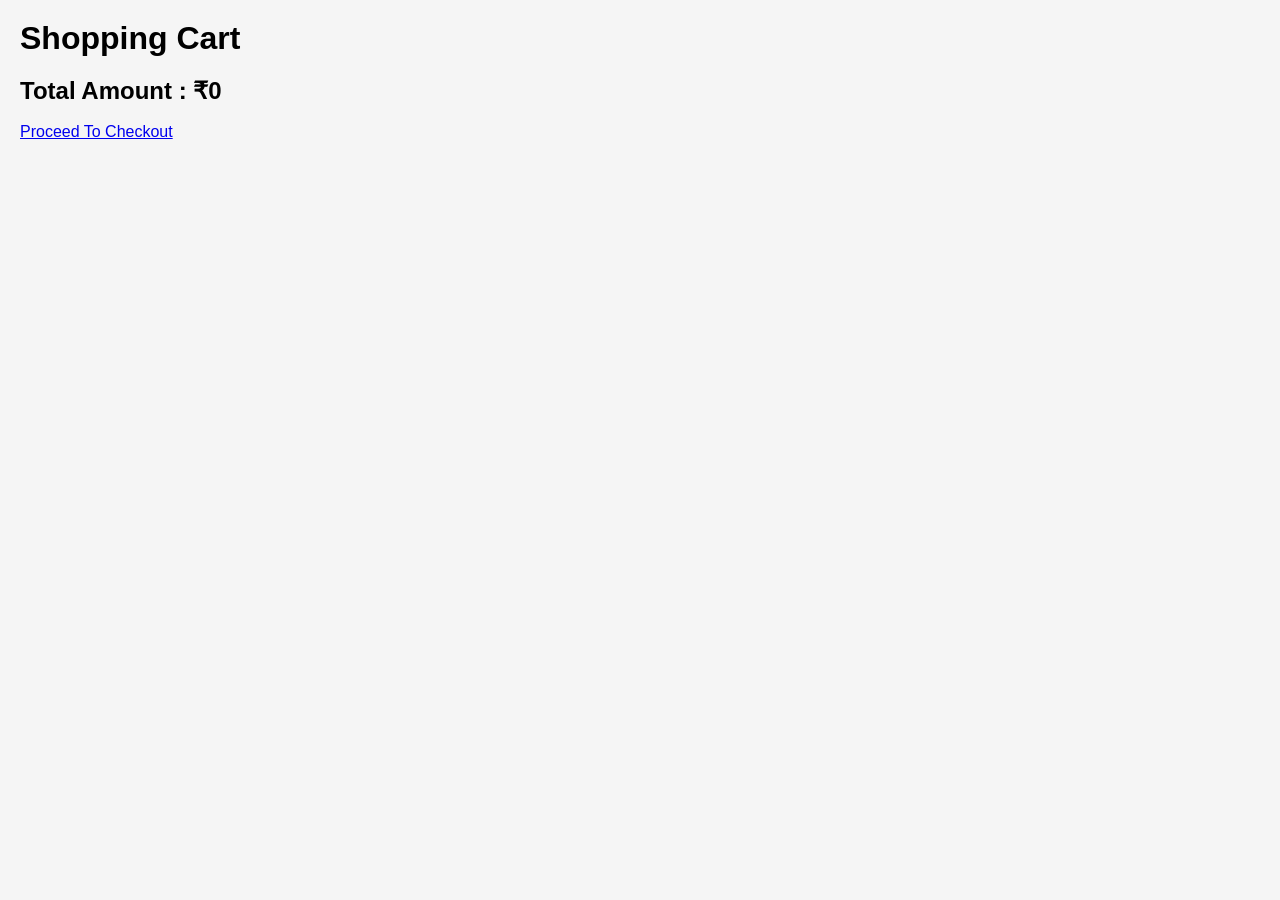
<file: cart.html>
<!DOCTYPE html>
<html>
<head>
<title>Cart</title>
<link rel="stylesheet" href="style.css">
</head>
<body>

<div class="cart-container">

<h1>Shopping Cart</h1>

<div id="cartItems"></div>

<div class="total" id="total"></div>

<br>

<a href="checkout.html">
Proceed To Checkout
</a>

</div>

<script src="cart.js"></script>

</body>
</html>
</file>
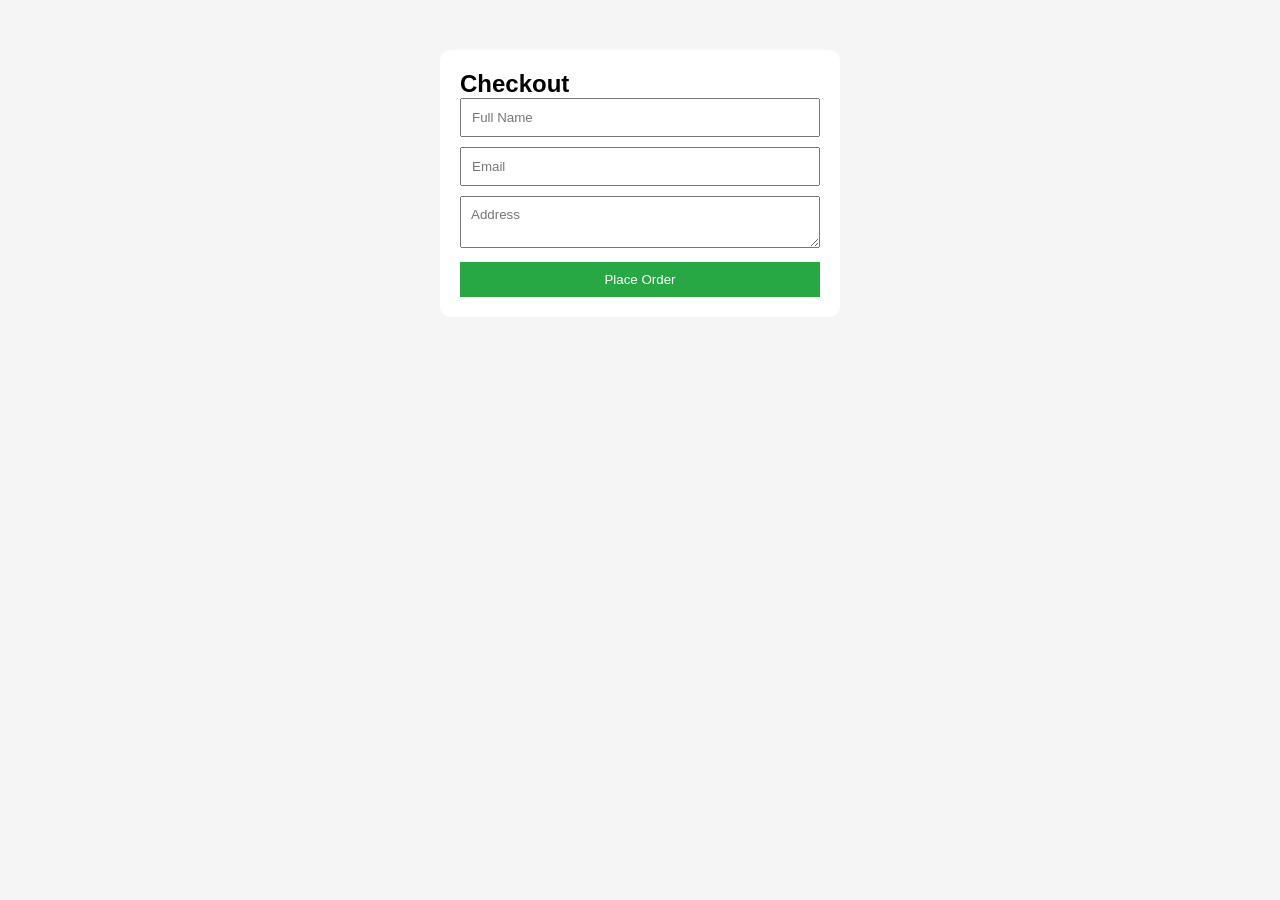
<file: checkout.html>
<!DOCTYPE html>
<html>
<head>
<title>Checkout</title>
<link rel="stylesheet" href="style.css">
</head>
<body>

<div class="checkout-form">

<h2>Checkout</h2>

<form id="orderForm">

<input
type="text"
placeholder="Full Name"
required>

<input
type="email"
placeholder="Email"
required>

<textarea
placeholder="Address"
required></textarea>

<button>
Place Order
</button>

</form>

</div>

<script src="checkout.js"></script>

</body>
</html>
</file>
<file: style.css>
*{
margin:0;
padding:0;
box-sizing:border-box;
font-family:Arial,sans-serif;
}

body{
background:#f5f5f5;
}

header{
background:#007bff;
color:white;
padding:20px;
display:flex;
justify-content:space-between;
align-items:center;
flex-wrap:wrap;
}

header input{
padding:10px;
width:250px;
border:none;
border-radius:5px;
}

.cart-btn{
background:white;
padding:10px 15px;
text-decoration:none;
border-radius:5px;
color:#007bff;
font-weight:bold;
}

#products{
display:flex;
justify-content:center;
flex-wrap:wrap;
gap:20px;
padding:20px;
}

.card{
background:white;
width:250px;
padding:15px;
border-radius:10px;
box-shadow:0 2px 10px rgba(0,0,0,.1);
text-align:center;
}

.card img{
width:100%;
height:180px;
object-fit:cover;
border-radius:10px;
}

.card h3{
margin:10px 0;
}

.card button{
background:#007bff;
color:white;
border:none;
padding:10px;
cursor:pointer;
border-radius:5px;
width:100%;
}

.card button:hover{
background:#0056b3;
}

.cart-container{
padding:20px;
}

.cart-item{
background:white;
padding:15px;
margin-bottom:10px;
border-radius:10px;
}

.total{
font-size:24px;
font-weight:bold;
margin-top:20px;
}

.checkout-form{
width:400px;
margin:auto;
background:white;
padding:20px;
border-radius:10px;
margin-top:50px;
}

.checkout-form input,
.checkout-form textarea{
width:100%;
padding:10px;
margin-bottom:10px;
}
.discount-badge{
background:red;
color:white;
padding:5px 10px;
border-radius:5px;
font-size:12px;
display:inline-block;
margin-bottom:10px;
}

.card{
position:relative;
transition:0.3s;
}

.card:hover{
transform:translateY(-8px);
}

.card h2{
color:#28a745;
margin:10px 0;
}
.hero{
height:400px;
background:url('https://images.unsplash.com/photo-1522202176988-66273c2fd55f?w=1200');
background-size:cover;
background-position:center;
display:flex;
flex-direction:column;
justify-content:center;
align-items:center;
color:white;
text-shadow:2px 2px 5px black;
}
.checkout-form button{
width:100%;
padding:10px;
background:#28a745;
color:white;
border:none;
cursor:pointer;
}
</file>
